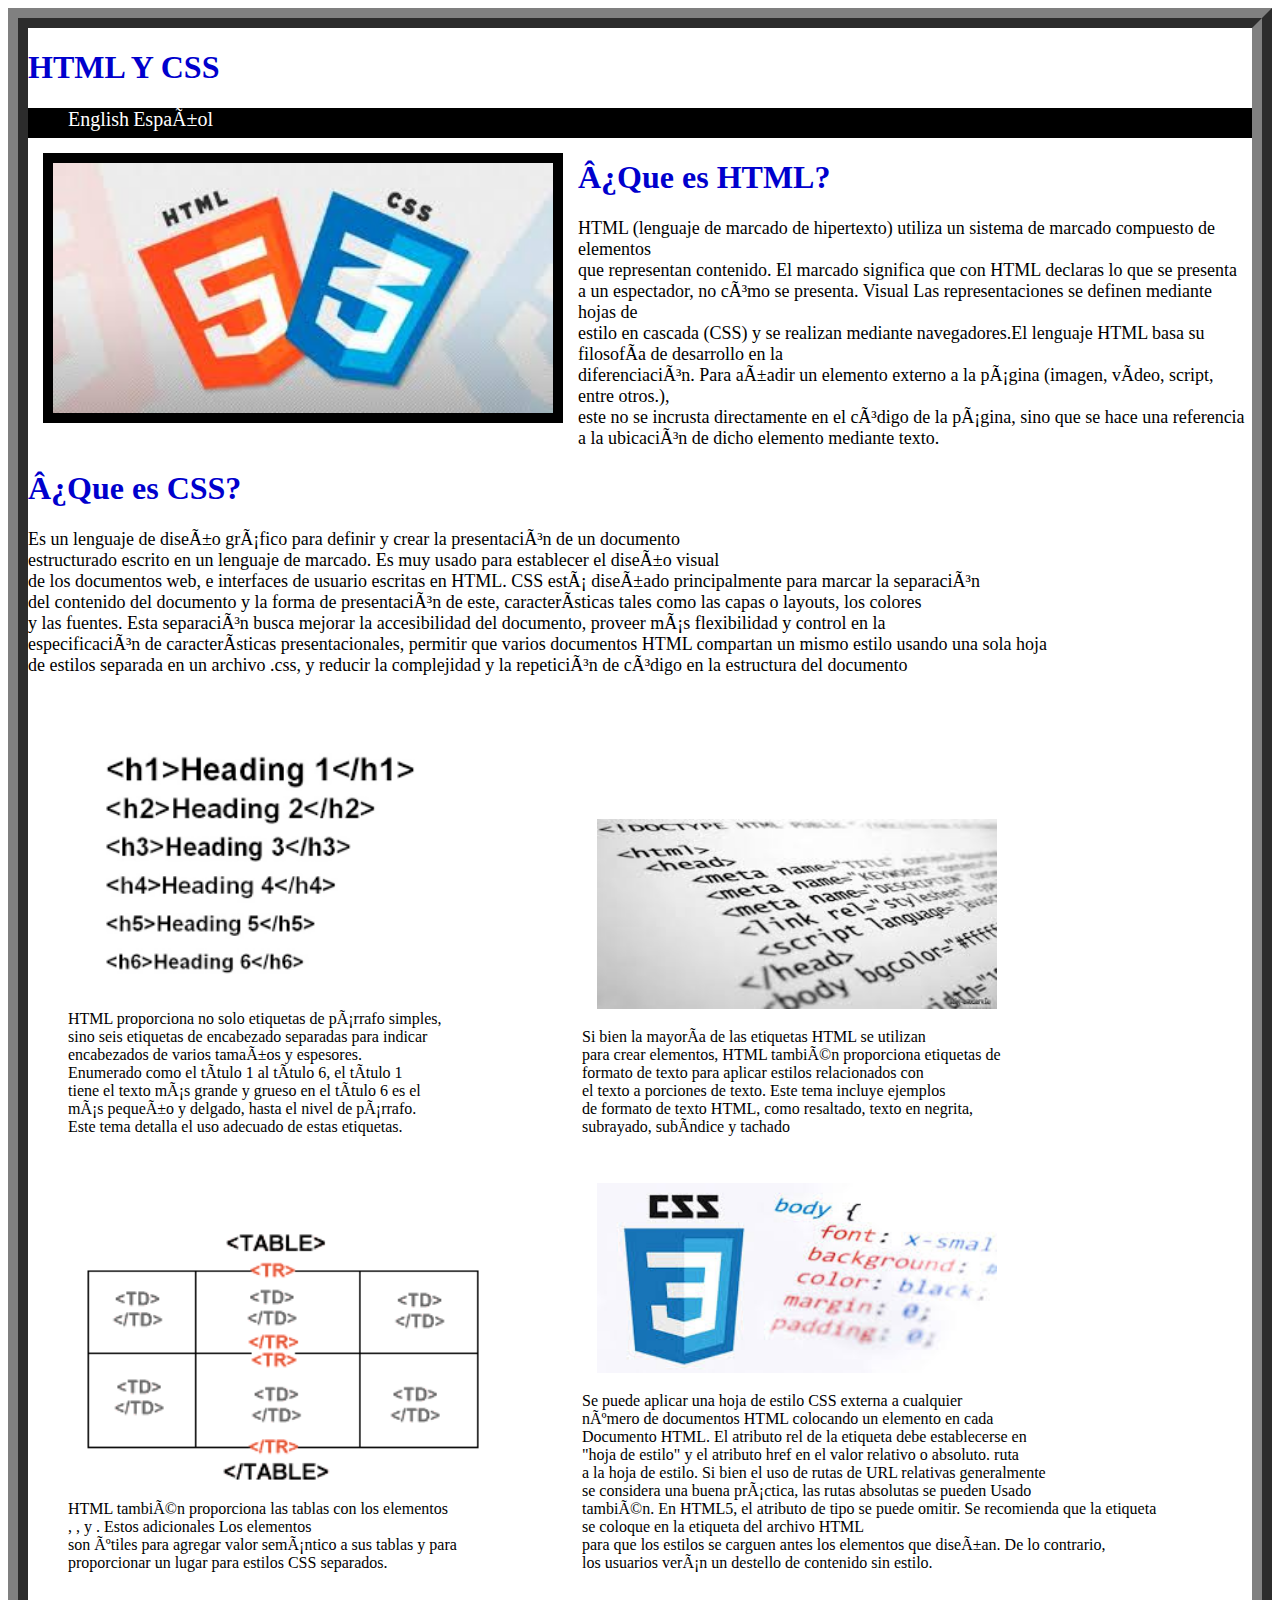
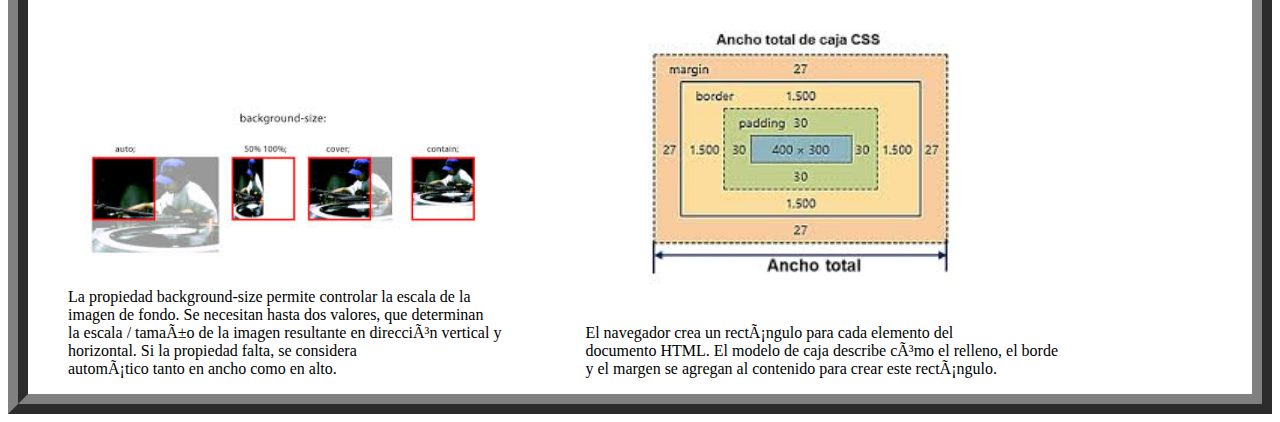
<file: index.html>
<!DOCTYPE html>
<html>
<head> 
   
     <meta charset="uff-8"> 
     <title>HTML y CSS</title>
   
</head>
<body>
     <h1>HTML Y CSS</h1>
	 <link rel= "stylesheet" href="estilos/estilos.css">
     <link rel= "stylesheet" href="estilos/estilos.css">
   <div class="menu">
    <ul>
	<nav>
	    <a href="file:///C:/Users/HP/Desktop/HTML/ingles.html">English</a>
		<a href="file:///C:/Users/HP/Desktop/HTML/index.html">Español</a>
	</nav>
	</ul>
   </div>
 
  
     <img src= "imagenes/html y css.jpg"id="hhh">
	 
	 <h1>¿Que es HTML?</h1>
	 
 <p>HTML (lenguaje de marcado de hipertexto) utiliza un sistema de marcado compuesto de elementos<br/> que representan
contenido. El marcado significa que con HTML declaras lo que se presenta<br/> a un espectador, no cómo se presenta. Visual
Las representaciones se definen mediante hojas de<br/> estilo en cascada (CSS) y se realizan mediante navegadores.El 
lenguaje HTML basa su filosofía de desarrollo en la<br/> diferenciación. Para añadir un elemento externo a la página 
(imagen, vídeo, script, entre otros.),<br/> este no se incrusta directamente en el código de la página, sino que se
 hace una referencia<br/> a la ubicación de dicho elemento mediante texto. </p>
     <h1>¿Que es CSS?</h1>
  <p>Es un lenguaje de diseño gráfico para definir y crear la presentación de un documento<br/> estructurado escrito en un lenguaje
  de marcado. Es muy usado para establecer el diseño visual<br/> de los documentos web, e interfaces de usuario escritas en HTML.
  CSS está diseñado principalmente para marcar la separación<br/> del contenido del documento y la forma de presentación de este,
  características tales como las capas o layouts, los colores<br/> y las fuentes. Esta separación busca mejorar la accesibilidad 
  del documento, proveer más flexibilidad y control en la<br/> especificación de características presentacionales, permitir que varios
  documentos HTML compartan un mismo estilo usando una sola hoja<br/> de estilos separada en un archivo .css, y reducir la complejidad y 
  la repetición de código en la estructura del documento</p>
  
<figure>
 <img src= "imagenes/h1.png"id="nnn">
  <figcaption>HTML proporciona no solo etiquetas de párrafo simples,<br/> sino seis etiquetas de encabezado separadas para indicar<br/> encabezados de varios tamaños y
espesores.<br/> Enumerado como el título 1 al título 6, el título 1 <br/>tiene el texto más grande y grueso en el título
6 es el<br/> más pequeño y delgado, hasta el nivel de párrafo.<br/> Este tema detalla el uso adecuado de estas etiquetas.</figcaption>
  </figure>
  
  <figure>
  <img src= "imagenes/etiquetas.jpg"id="ccc">
  <figcaption>Si bien la mayoría de las etiquetas HTML se utilizan<br/> para crear elementos, HTML también proporciona etiquetas de<br/> formato de texto para aplicar
estilos relacionados con<br/> el texto a porciones de texto. Este tema incluye ejemplos<br/> de formato de texto HTML, como resaltado,
texto en negrita,<br/> subrayado, subíndice y tachado</figcaption>
  </figure>
  
  <figure>
  <img src= "imagenes/tabla.png"id="kkk">
  <figcaption>HTML también proporciona las tablas con los elementos<br/> <thead>, <tbody>, <tfoot> y <caption>. Estos adicionales
Los elementos<br/> son útiles para agregar valor semántico a sus tablas y para<br/> proporcionar un lugar para estilos CSS separados.</figcaption>
  </figure>
  
  <figure>
  <img src= "imagenes/css.jpg" id="mmm">
<figcaption>Se puede aplicar una hoja de estilo CSS externa a cualquier<br/> número de documentos HTML colocando un elemento <link> en cada<br/>
Documento HTML.
El atributo rel de la etiqueta <link> debe establecerse en<br/> "hoja de estilo" y el atributo href en el valor relativo o absoluto.
ruta<br/> a la hoja de estilo. Si bien el uso de rutas de URL relativas generalmente<br/> se considera una buena práctica, las rutas absolutas se pueden
Usado <br/>también. En HTML5, el atributo de tipo se puede omitir.
Se recomienda que la etiqueta<br/> <link> se coloque en la etiqueta <head> del archivo HTML<br/> para que los estilos se carguen antes
los elementos que diseñan. De lo contrario,<br/>los usuarios verán un destello de contenido sin estilo.</figcaption> 
  </figure>
  
  <figure>
  <img src= "imagenes/imagen.jpg"id="ddd">
  <figcaption>La propiedad background-size permite controlar la escala de la<br/> imagen de fondo. Se necesitan hasta dos
valores, que determinan<br/> la escala / tamaño de la imagen resultante en dirección vertical y <br/>horizontal. Si la propiedad
falta, se considera<br/> automático tanto en ancho como en alto.</figcaption>
  </figure>
  
  <figure>
  <img src= "imagenes/ancho.jpg"id="jjj">
  <figcaption>El navegador crea un rectángulo para cada elemento del <br/>documento HTML. El modelo de caja describe cómo
el relleno, el borde <br/>y el margen se agregan al contenido para crear este rectángulo.</figcaption>
  </figure>
       </body>
</html>
</file>
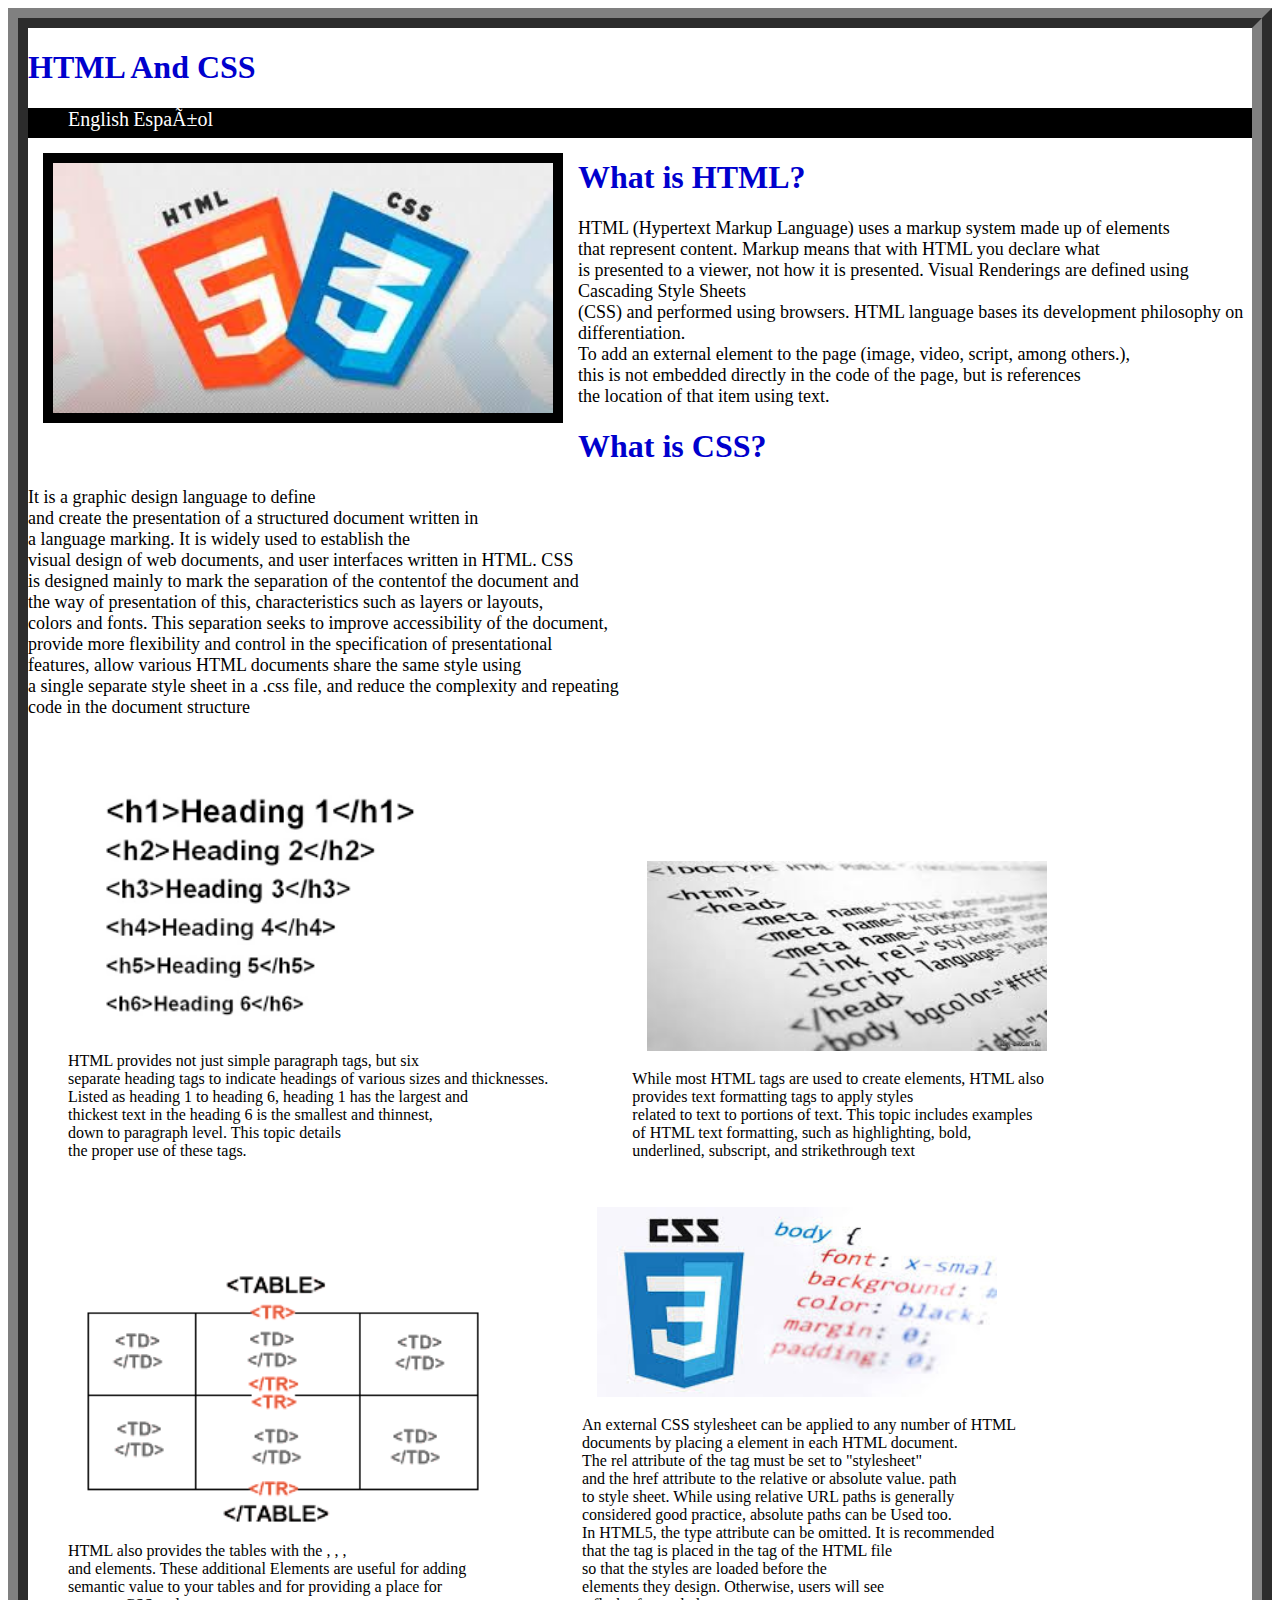
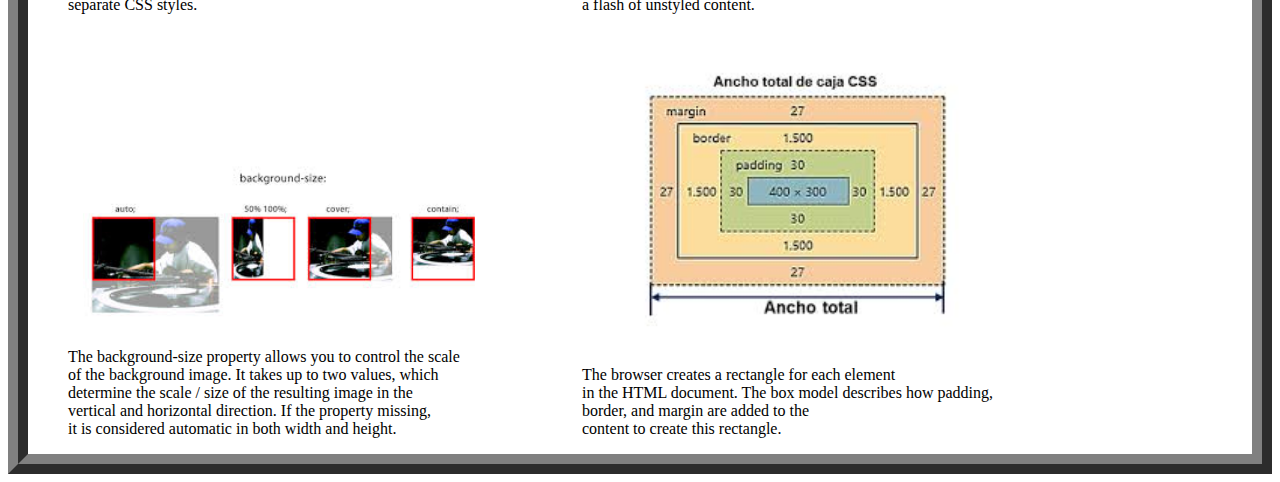
<file: ingles.html>
<!DOCTYPE html>
<html>
<head> 
 
   <meta charset="uff-8"> 
   <title>HTML And CSS</title>
   
</head>
<body>
     <h1>HTML And CSS</h1
     <link rel= "stylesheet" href="estilos/estilos.css">
     <link rel= "stylesheet" href="estilos/estilos.css">
 <div class="menu">
    <ul>
	<nav>
	    <a href="file:///C:/Users/HP/Desktop/HTML/ingles.html">English</a>
		<a href="file:///C:/Users/HP/Desktop/HTML/index.html">Español</a>
	</nav>
	</ul>
   </div>
  
     <img src= "imagenes/html y css.jpg"id="hhh">
	 
	 <h1>What is HTML?</h1>
	 
 <p>HTML (Hypertext Markup Language) uses a markup system made up of elements<br/> that represent
content. Markup means that with HTML you declare what<br/> is presented to a viewer, not how it is presented. Visual
Renderings are defined using Cascading Style Sheets<br/> (CSS) and performed using browsers.
HTML language bases its development philosophy on differentiation.<br/> To add an external element to the page
(image, video, script, among others.), <br/>this is not embedded directly in the code of the page, but is
 references <br/>the location of that item using text. </p>
     <h1>What is CSS?</h1>
  <p>It is a graphic design language to define<br/> and create the presentation of a structured document written in<br/> a language
  marking. It is widely used to establish the <br/>visual design of web documents, and user interfaces written in HTML.
  CSS<br/> is designed mainly to mark the separation of the contentof the document and<br/> the way of presentation of this,
  characteristics such as layers or layouts,<br/> colors and fonts. This separation seeks to improve accessibility
  of the document,<br/> provide more flexibility and control in the specification of presentational<br/> features, allow various
  HTML documents share the same style using<br/> a single separate style sheet in a .css file, and reduce the complexity and
  repeating<br/> code in the document structure</p>
  
<figure>
 <img src= "imagenes/h1.png"id="nnn">
  <figcaption>HTML provides not just simple paragraph tags, but six<br/> separate heading tags to indicate headings of various sizes and
thicknesses.<br/> Listed as heading 1 to heading 6, heading 1 has the largest and <br/>thickest text in the heading
6 is the smallest and thinnest, <br/>down to paragraph level. This topic details<br/> the proper use of these tags.</figcaption>
  </figure>
  
  <figure>
  <img src= "imagenes/etiquetas.jpg"id="ccc">
  <figcaption>While most HTML tags are used to create elements, HTML also<br/> provides text formatting tags to apply
styles <br/>related to text to portions of text. This topic includes examples<br/> of HTML text formatting, such as highlighting,
bold,<br/> underlined, subscript, and strikethrough text</figcaption>
  </figure>
  
  <figure>
  <img src= "imagenes/tabla.png" id="kkk">
  <figcaption>HTML also provides the tables with the <thead>, <tbody>, <tfoot>,<br/> and <caption> elements. These additional
Elements are useful for adding <br/>semantic value to your tables and for providing a place for <br/>separate CSS styles.</figcaption>
  </figure>
  
  <figure>
  <img src= "imagenes/css.jpg" id="mmm">
<figcaption>An external CSS stylesheet can be applied to any number of HTML<br/> documents by placing a <link> element in each
HTML document.<br/>
The rel attribute of the <link> tag must be set to "stylesheet"<br/> and the href attribute to the relative or absolute value.
path <br/>to style sheet. While using relative URL paths is generally<br/> considered good practice, absolute paths can be
Used too.<br/> In HTML5, the type attribute can be omitted.
It is recommended<br/> that the <link> tag is placed in the <head> tag of the HTML file<br/> so that the styles are loaded before
the <br/>elements they design. Otherwise, users will see<br/> a flash of unstyled content.</figcaption> 
  </figure>
  
  <figure>
  <img src= "imagenes/imagen.jpg"id="ddd">
  <figcaption>The background-size property allows you to control the scale<br/> of the background image. It takes up to two
values, which <br/>determine the scale / size of the resulting image in the<br/>vertical and horizontal direction. If the property
missing,<br/> it is considered automatic in both width and height.</figcaption>
  </figure>
  
  <figure>
  <img src= "imagenes/ancho.jpg"id="jjj">
  <figcaption>The browser creates a rectangle for each element<br/> in the HTML document. The box model describes how
padding,<br/> border, and margin are added to the<br/> content to create this rectangle.</figcaption>
  </figure>
       </body>
</html>
</file>
<file: estilos/estilos.css>
body{
	color: black;
	border:ridge 20px gray;
}

h1{
	
	color: #0000cd	
}

a{
	text-decoration:none;
	color:#ffffff;
	font-size:20px;
}

div{
	height: 30px;
	background:#000000;
}
p{
	font-size:18px;
}

figure{
	margin:50;
	display:inline-block;
	border:0px solid black;
	position: relative
}

#hhh{
	float:left;
	margin:15px;
	width: 500px;
	border: black 10px solid;
}

#nnn{
	margin:15px;
	border:brack 10px solid;
	width: 400px;
} 

#ccc{
	margin:15px;
	border:brack 10px solid;
	width: 400px;
}

#kkk{
	margin:15px;
	border:brack 10px solid;
	width: 400px;
}
#mmm{
	margin:15px;
	border:brack 10px solid;
	width: 400px;
}
#ddd{ 
    margin:15px;
    border:brack 10px solid;
	width: 400px;
}
#jjj{
	margin:15px;
	border:brack 10px solid;
	width: 400px;
}
</file>
